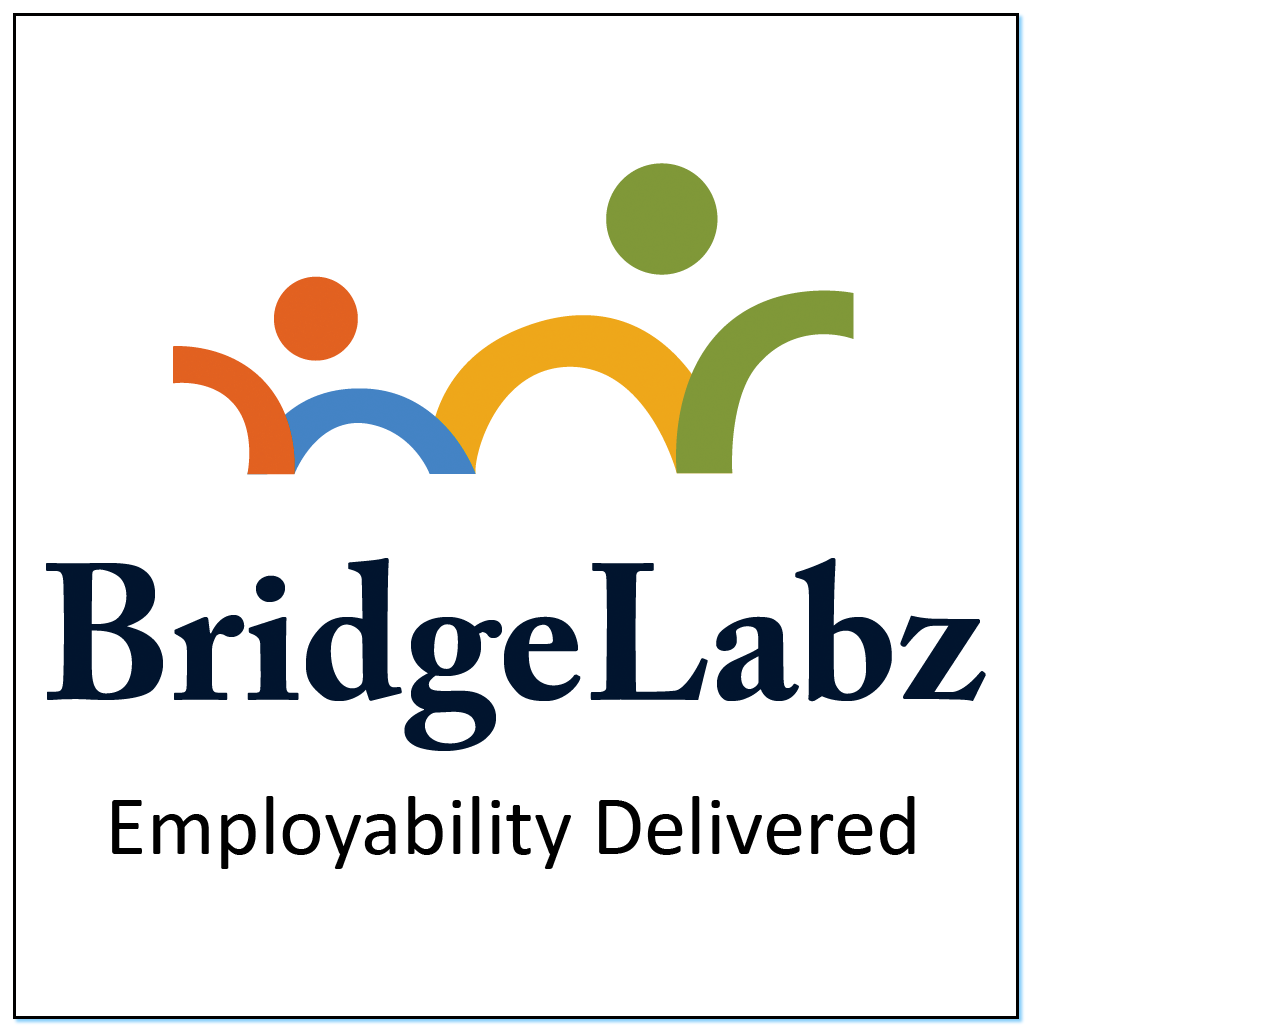
<file: pages/index.html>
<!DOCTYPE html>
<html lang="en">
<head>
    <meta charset="UTF-8">
    <meta http-equiv="X-UA-Compatible" content="IE=edge">
    <meta name="viewport" content="width=device-width, initial-scale=1.0">
    <title>Photo  Gallary</title>
    <style>
        .cards{
            display: flex;
            flex-wrap: wrap;
            align-items: flex-end;
        }
        img{
            margin: 5px;
            border: 3px solid black;
            box-shadow: 3px 3px 3px 0px lightskyblue;
        }
    </style>
</head>
<body>
    <main class="cards">
        <img src="../assets/BL_logo_square_png.png" alt="logo">
       
    </main>
</body>
</html>
</file>
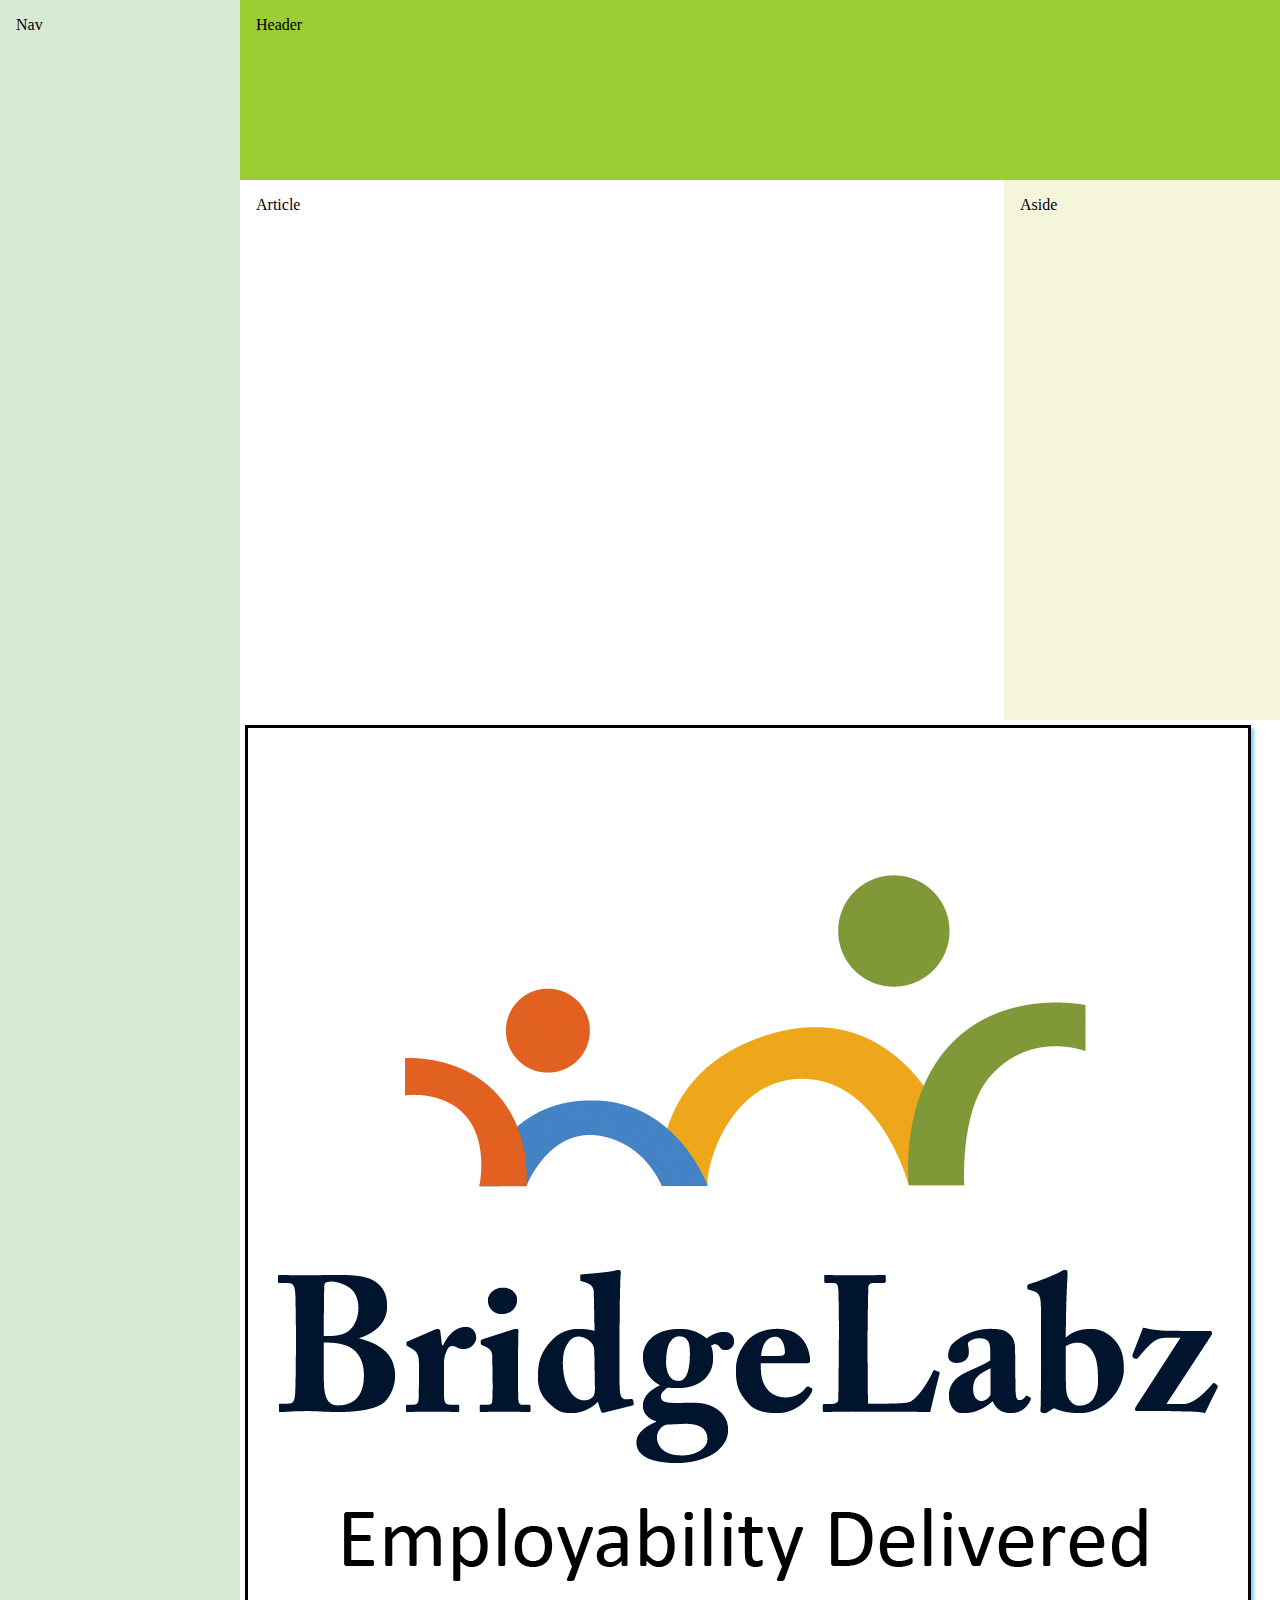
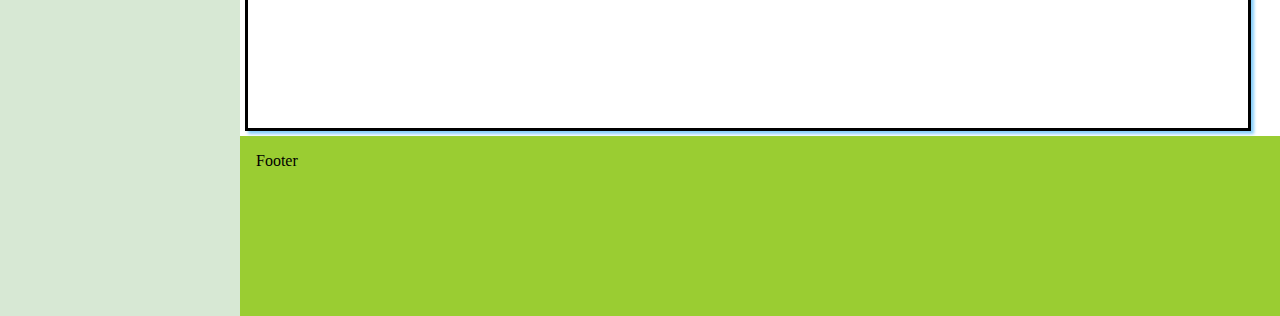
<file: pages/flexbox.html>
<!DOCTYPE html>
<html lang="en">
  <head>
    <meta charset="UTF-8" />
    <title>Sample layout</title>
    <style>
         * {
    box-sizing: border-box; 
  }
      body {
        display: flex;
        flex-flow: row wrap;
        min-height: 100vh;
        margin: 0;
      }
      .navigation {
        background: #d7e8d4;
        padding: 1em;
        flex: 1;
      }
      .mainContainer {
        flex: 5;
        margin: 0;
      }
      .header {
        order: 1;
        background: yellowgreen;
        height: 20vh;
      }
      .center {
        display: flex;
        flex: 5;
        flex-flow: row warp;
        order: 2;
      }
      .footer {
        order: 3;
        background: yellowgreen;
        height: 20vh;
      }
      .article {
        flex: 3;
        background: white;
        min-height: 60vh;
      }
      .aside {
        flex: 1;
        background: beige;
      }
      header,
      footer,
      article,
      aside {
        padding: 1em;
      }
      .cards{
            display: flex;
            flex-wrap: wrap;
            align-items: flex-end;
        }
        img{
            margin: 5px;
            border: 3px solid black;
            box-shadow: 3px 3px 3px 0px lightskyblue;
        }
    </style>
  </head>
  <body>
    <nav class="navigation">Nav</nav>
    <div class="mainContainer">
      <header class="header">Header
      </header>
      <div class="center">
        <article class="article">Article</article>
        <aside class="aside">Aside</aside>
      </div>
      <main class="cards">
        <img src="../assets/BL_logo_square_png.png" alt="logo">
       
    </main>
      <footer class="footer">Footer</footer>
    </div>
  </body>
</html>
</file>
